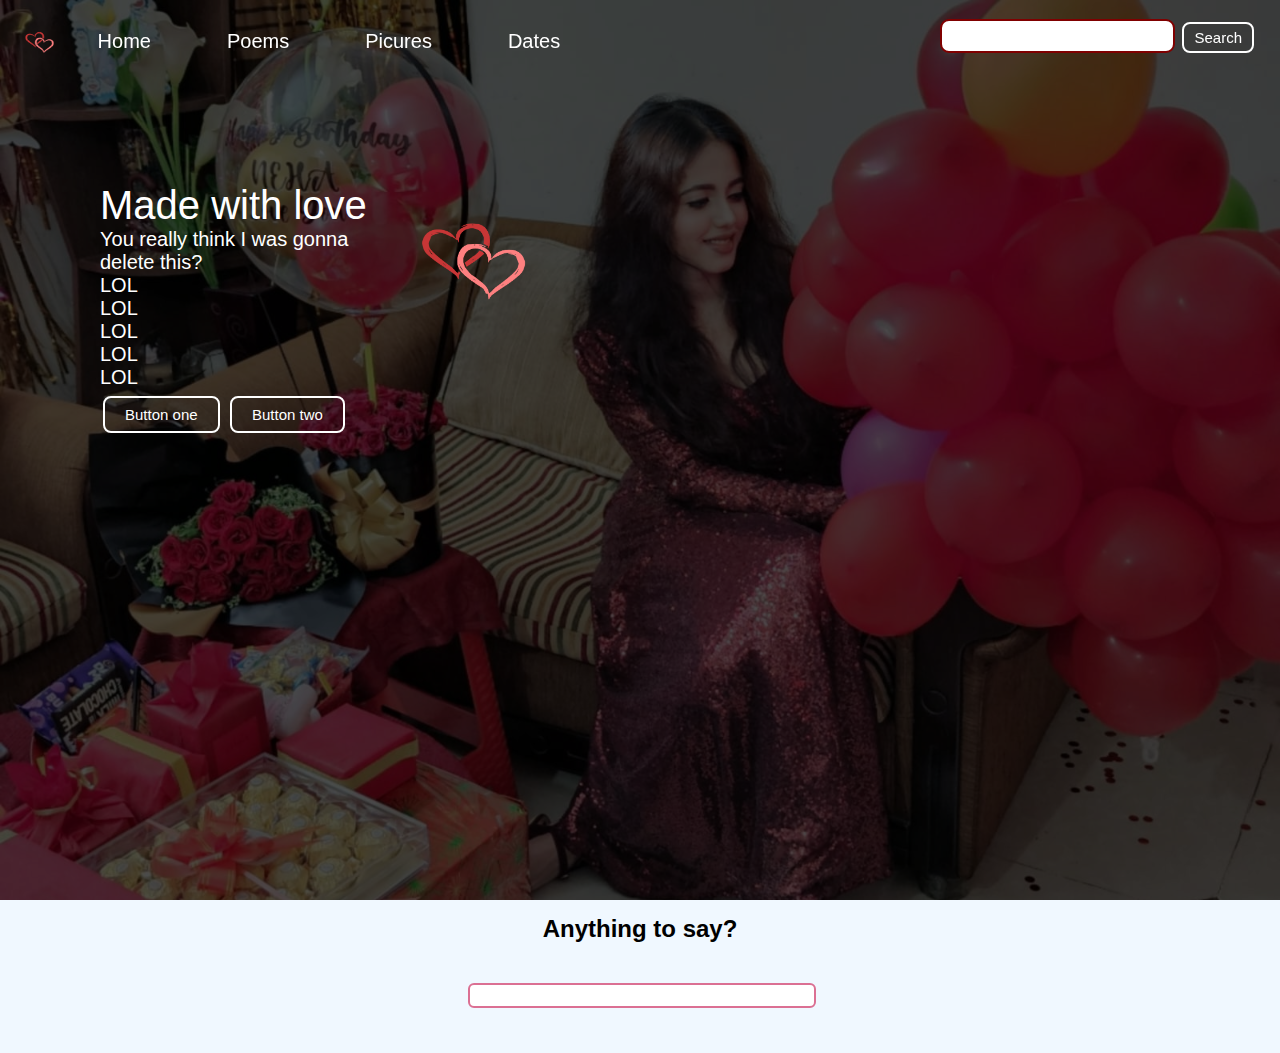
<file: index.html>
<!DOCTYPE html>
<html>
  <head>
    <meta name="viewport" content="width=device-width, initial-scale=1.0" />
    <title>A happy place for you</title>
    <link rel="stylesheet" href="style.css" />
    <style>
      .firstSection {
        background-image: url('background.jpeg');
        background-size: cover;
        background-repeat: no-repeat;
      }
    </style>
  </head>
  <body>
    <section class="background firstSection">
      <nav class="navbar">
        <ul class="nav-list">
          <div class="logo"><img src="logo3.png" alt="logo">
          <li><a href="index.html">Home</a></li>
          <li><a href="poems.html">Poems</a></li>
          <li><a href="#two">Picures</a></li>
          <li><a href="date.html">Dates</a></li>
        </ul>
        <div class="rightNav">
          <input type="text" name="search" id="search" />
          <button class="btn btn-sm">Search</button>
        </div>
      </nav>
      <div class="box-main">
        <div class="firstHalf">
          <p class="text-big">Made with love</p>
          <p class="text-small">You really think I was gonna delete this?<br>LOL<br>LOL<br>LOL<br>LOL<br>LOL
          </p>
          <div class = "buttons">
            <button class="btn">Button one</button>
            <button class="btn">Button two</button>
          </div>

        </div>
        <div class="secondHalf">
          <img src = "logo3.png">
        </div>
      </div>
    </section>

    <section class="contact">
      <h2 class="text-center">Anything to say?</h2>
      <div class="form">
        <input type="text" name="name" id="name">
      </div>
    </section>

  </body>
</html>
</file>
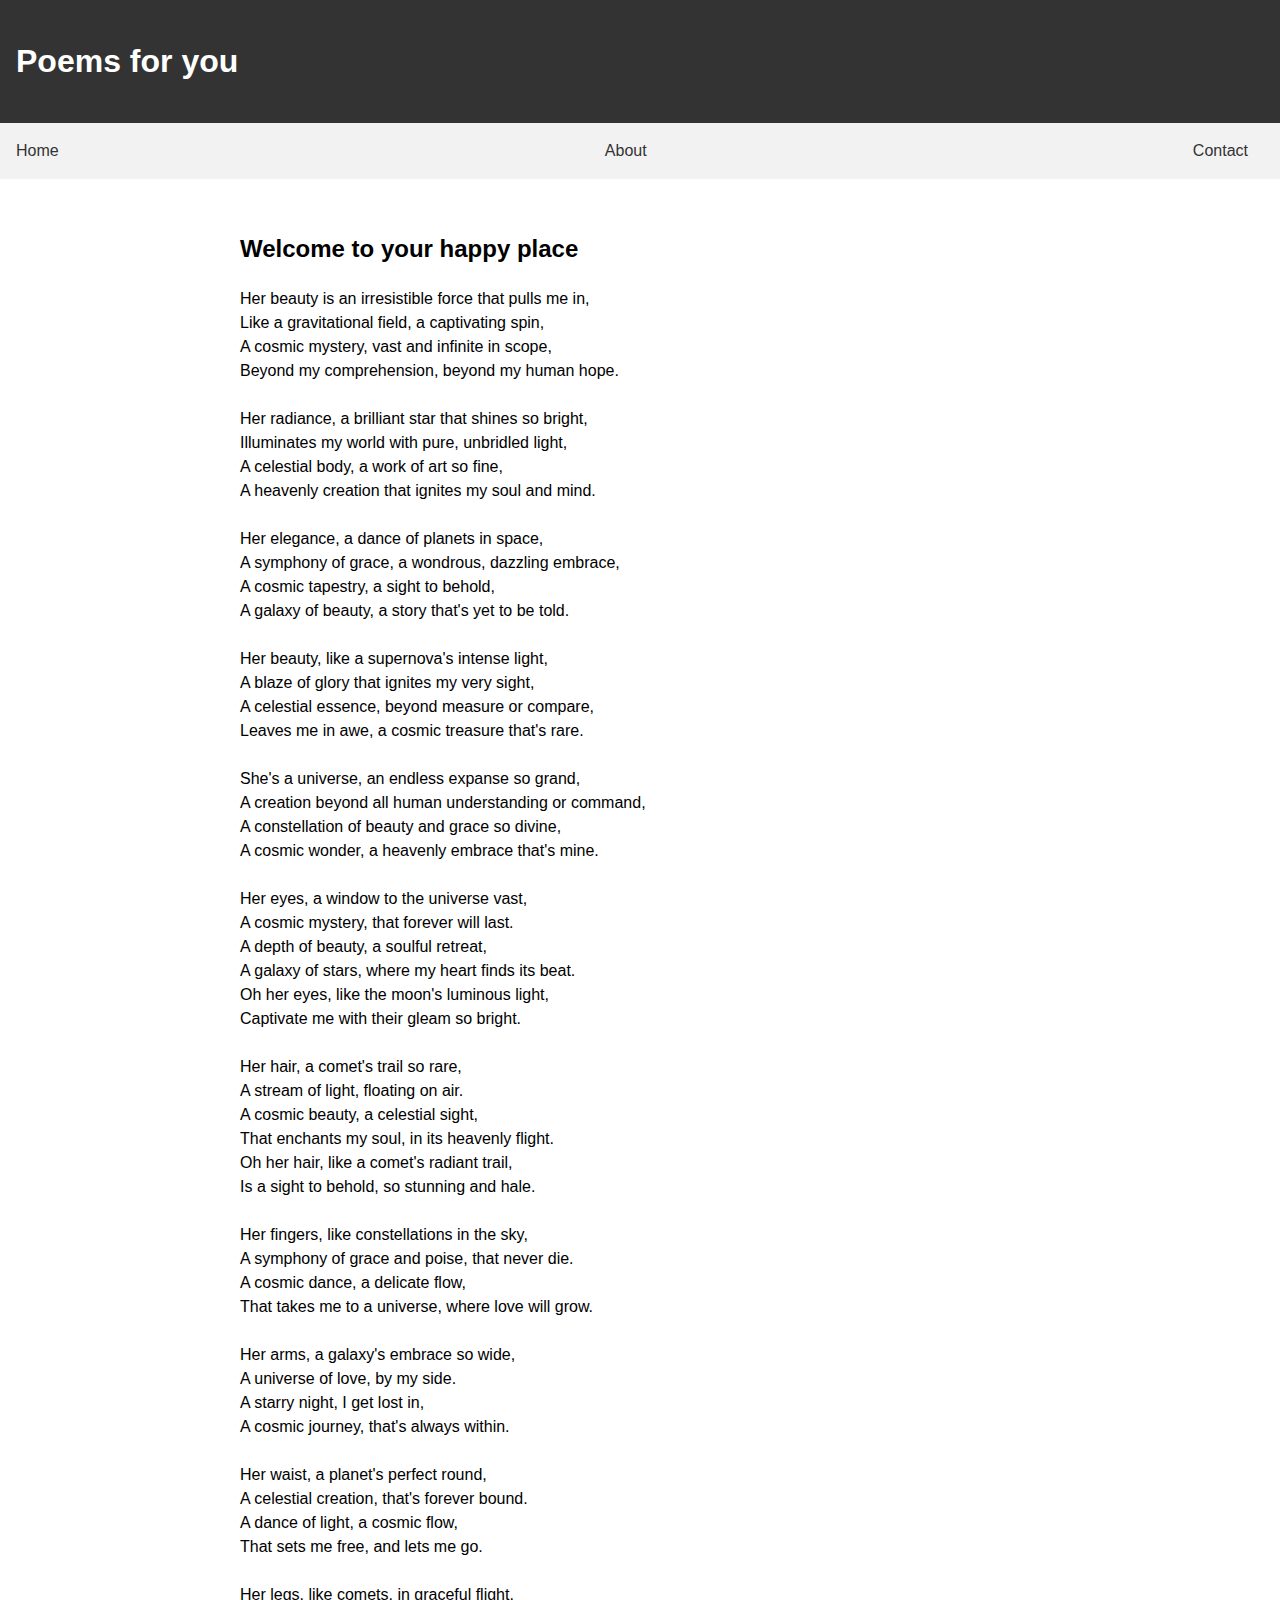
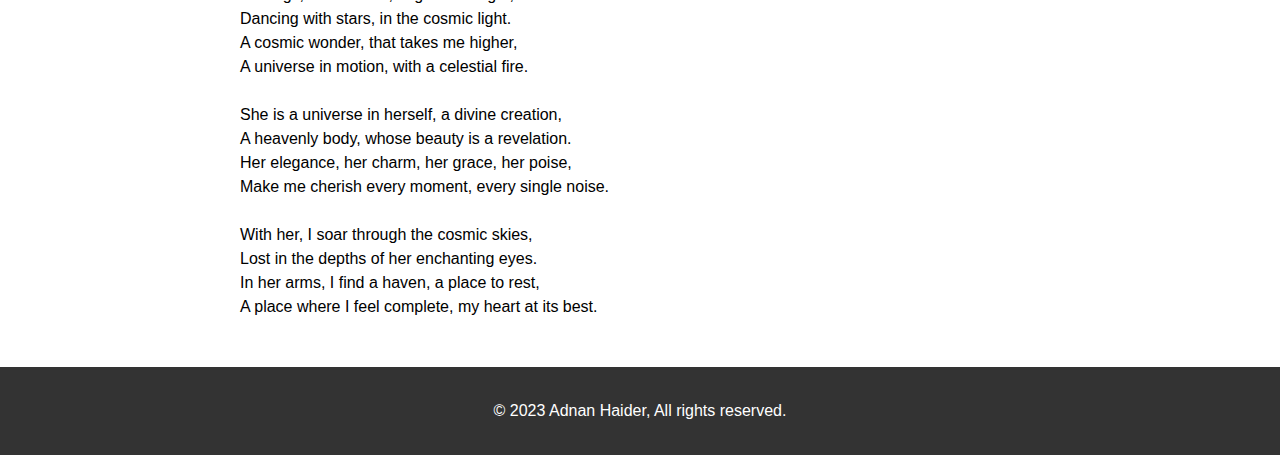
<file: poems.html>
<!DOCTYPE html>
<html lang="en">
  <head>
    <meta charset="UTF-8" />
    <meta name="viewport" content="width=device-width, initial-scale=1.0" />
    <meta http-equiv="X-UA-Compatible" content="ie=edge" />
    <title>Poems</title>
    <link rel="stylesheet" href="poemstyle.css" />
  </head>
  <body>
    <header>
      <h1>Poems for you</h1>
    </header>
    <nav>
      <ul>
        <li><a href="index.html">Home</a></li>
        <li><a href="#">About</a></li>
        <li><a href="#">Contact</a></li>
      </ul>
    </nav>
    <main>
      <h2>Welcome to your happy place</h2>
      <p>
        Her beauty is an irresistible force that pulls me in,<br />
        Like a gravitational field, a captivating spin,<br />
        A cosmic mystery, vast and infinite in scope,<br />
        Beyond my comprehension, beyond my human hope.<br /><br />

        Her radiance, a brilliant star that shines so bright,<br />
        Illuminates my world with pure, unbridled light,<br />
        A celestial body, a work of art so fine,<br />
        A heavenly creation that ignites my soul and mind.<br /><br />

        Her elegance, a dance of planets in space,<br />
        A symphony of grace, a wondrous, dazzling embrace,<br />
        A cosmic tapestry, a sight to behold,<br />
        A galaxy of beauty, a story that's yet to be told.<br /><br />

        Her beauty, like a supernova's intense light,<br />
        A blaze of glory that ignites my very sight,<br />
        A celestial essence, beyond measure or compare,<br />
        Leaves me in awe, a cosmic treasure that's rare.<br /><br />

        She's a universe, an endless expanse so grand,<br />
        A creation beyond all human understanding or command,<br />
        A constellation of beauty and grace so divine,<br />
        A cosmic wonder, a heavenly embrace that's mine.<br /><br />

        Her eyes, a window to the universe vast,<br />
        A cosmic mystery, that forever will last.<br />
        A depth of beauty, a soulful retreat,<br />
        A galaxy of stars, where my heart finds its beat.<br />
        Oh her eyes, like the moon's luminous light,<br />
        Captivate me with their gleam so bright.<br /><br />

        Her hair, a comet's trail so rare,<br />
        A stream of light, floating on air.<br />
        A cosmic beauty, a celestial sight,<br />
        That enchants my soul, in its heavenly flight.<br />
        Oh her hair, like a comet's radiant trail,<br />
        Is a sight to behold, so stunning and hale.<br /><br />

        Her fingers, like constellations in the sky,<br />
        A symphony of grace and poise, that never die.<br />
        A cosmic dance, a delicate flow,<br />
        That takes me to a universe, where love will grow.<br /><br />

        Her arms, a galaxy's embrace so wide,<br />
        A universe of love, by my side.<br />
        A starry night, I get lost in,<br />
        A cosmic journey, that's always within.<br /><br />

        Her waist, a planet's perfect round,<br />
        A celestial creation, that's forever bound.<br />
        A dance of light, a cosmic flow,<br />
        That sets me free, and lets me go.<br /><br />

        Her legs, like comets, in graceful flight,<br />
        Dancing with stars, in the cosmic light.<br />
        A cosmic wonder, that takes me higher,<br />
        A universe in motion, with a celestial fire.<br /><br />

        She is a universe in herself, a divine creation,<br />
        A heavenly body, whose beauty is a revelation.<br />
        Her elegance, her charm, her grace, her poise,<br />
        Make me cherish every moment, every single noise.<br /><br />

        With her, I soar through the cosmic skies,<br />
        Lost in the depths of her enchanting eyes.<br />
        In her arms, I find a haven, a place to rest,<br />
        A place where I feel complete, my heart at its best.<br />
      </p>
    </main>
    <footer>
      <p>&copy; 2023 Adnan Haider, All rights reserved.</p>
    </footer>
  </body>
</html>
</file>
<file: style.css>
* {
  margin: 0;
  padding: 0;
}

.logo {
  width: 20%;
  display: flex;
  justify-content: center;
  align-items: center;
}
.logo img {
  width: 33%;
  border-radius: 70px;
}
.navbar {
  display: flex;
  align-items: flex;
  justify-content: center;
  position: sticky;
  top: 0;
  cursor: pointer;
  background-color: transparent;
}
.nav-list {
  width: 50%;
  display: flex;
  justify-content: center;
  align-items: center;
}

.nav-list li {
  list-style: none;
  padding: 30px 38px;
}

.nav-list li a {
  text-decoration: none;
  color: white;
  font-size: 20px;
  font-family: "ubuntu", sans-serif;
}

.nav-list li a:hover {
  text-decoration: none;
  color: palevioletred;
}
.rightNav {
  width: 50%;
  text-align: right;
  padding: 15px 23px;
}

#search {
  padding: 5px;
  font-size: 17px;
  border: 2px solid maroon;
  border-radius: 9px;
}

.background {
  background: rgba(0, 0, 0, 0.7) url("images/neh.jpg");
  background-size: cover;
  background-blend-mode: darken;
}

.firstSection {
  height: 100vh;
}
.box-main {
  display: flex;
  justify-content: left;
  align-items: left;
  color: white;
  font-family: "Segoe UI", Tahoma, Geneva, Verdana, sans-serif;
  max-width: 40%;
  margin: 100px;
  height: 80%;
}

.firstHalf {
  width: 70%;
  display: flex;
  flex-direction: column;
  justify-content: left;
}

.secondHalf {
  width: 50%;
}

.secondHalf img {
  width: 70%;
  justify-content: left;
  align-items: left;
  margin: 0px;
}

.text-big {
  font-size: 40px;
}
.text-small {
  font-size: 20px;
}
.btn {
  padding: 8px 20px;
  margin: 7px 3px;
  border: 2px solid white;
  border-radius: 8px;
  font-size: 15px;
  background: none;
  color: white;
  cursor: pointer;
}
.btn-sm {
  padding: 5px 10px;
  vertical-align: middle;
}

.secRight {
  height: 500px;
  display: flex;
  align-content: center;
  justify-content: space-evenly;
  max-width: 80%;
  margin: auto;
  padding: 20px;
  font-family: "Segoe UI", Tahoma, Geneva, Verdana, sans-serif;
}

.paras {
  padding: 10px 65px;
}

.secLeft {
  height: 500px;
  display: flex;
  align-content: center;
  justify-content: space-evenly;
  max-width: 80%;
  margin: auto;
  flex-direction: row-reverse;
}

.secLast {
  height: 500px;
  display: flex;
  align-content: center;
  justify-content: space-evenly;
  max-width: 80%;
  margin: auto;
}

.secLeft img {
  padding: 10px;
}

.secRight img {
  padding: 10px;
  max-width: 200px;
}

.secLast img {
  padding: 10px;
}

.contact {
  background-color: aliceblue;
  height: 17vh;
}
.text-center {
  text-align: center;
  padding: 15px;
  font-family: "Segoe UI", Tahoma, Geneva, Verdana, sans-serif;
}
.form {
  max-width: 344px;
  margin: auto;
}
.form input {
  margin: 25px 0px;
  width: 100%;
  font-size: 18px;
  border: 2px solid palevioletred;
  border-radius: 6px;
}

.btn:hover {
  color: rgb(238, 173, 184);
}
</file>
<file: poemstyle.css>
body {
    font-family: Arial, sans-serif;
    font-size: 16px;
    line-height: 1.5;
    margin: 0;
  }
  
  header {
    background-color: #333;
    color: #fff;
    padding: 1rem;
  }
  
  nav {
    background-color: #f2f2f2;
    padding: 1rem;
  }
  
  nav ul {
    list-style: none;
    margin: 0;
    padding: 0;
    display: flex;
    justify-content: space-between;
  }
  
  nav li {
    margin-right: 1rem;
  }
  
  nav a {
    color: #333;
    text-decoration: none;
    transition: all 0.2s ease-in-out;
  }
  
  nav a:hover {
    color: #fff;
    background-color: #333;
    padding: 0.5rem;
    border-radius: 5px;
  }
  
  main {
    max-width: 800px;
    margin: 0 auto;
    padding: 2rem;
  }
  
  footer {
    background-color: #333;
    color: #fff;
    text-align: center;
    padding: 1rem;
  }
</file>
